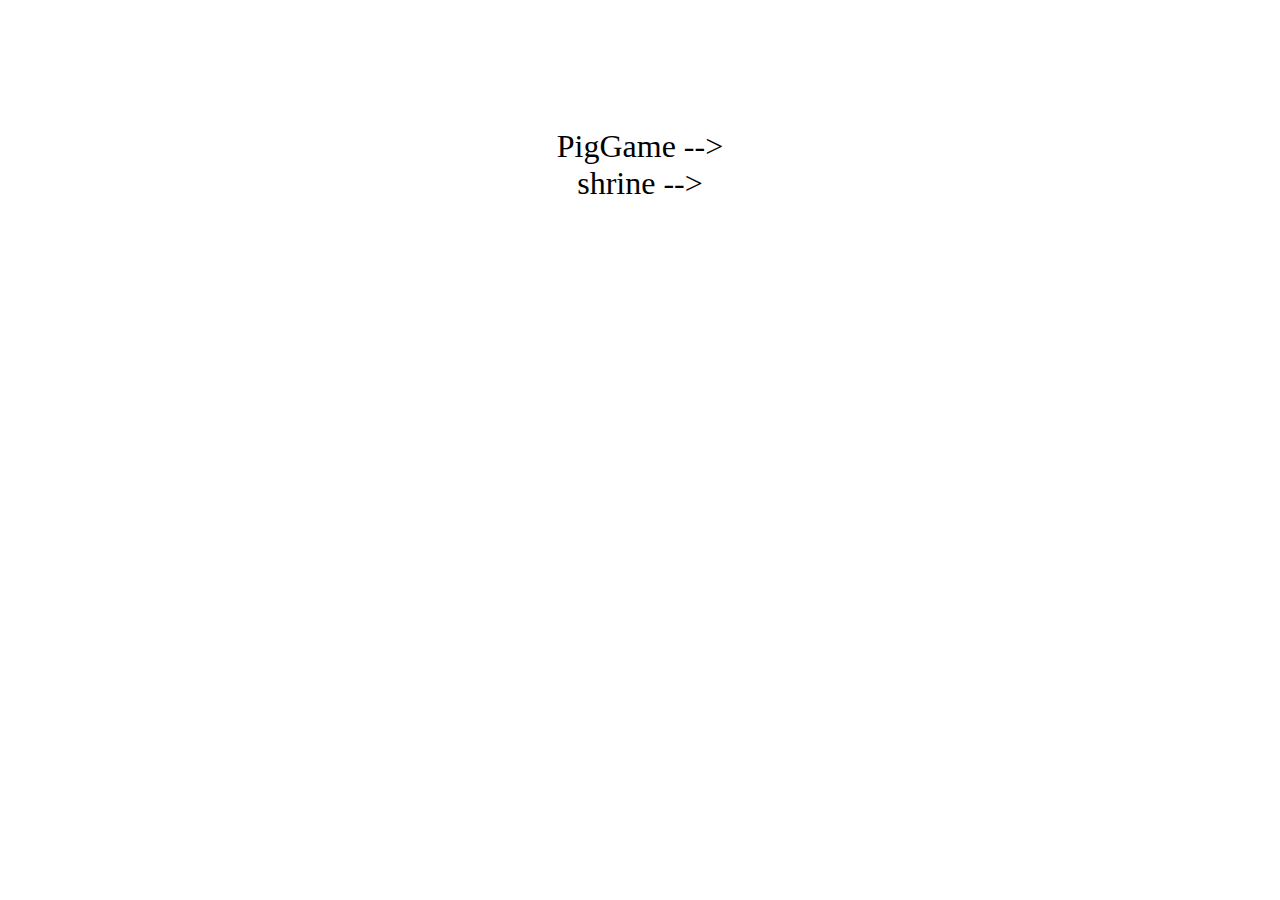
<file: index.html>
<!DOCTYPE html>
<html lang="en">
<head>
	<meta charset="UTF-8">
	<meta http-equiv="X-UA-Compatible" content="IE=edge">
	<meta name="viewport" content="width=device-width, initial-scale=1.0">
	<link rel="icon" href="assets/notingIcon.jpg" type="image/icon">
	<link rel="stylesheet" href="style.css">
	<title>Noting-Co</title>
</head>
<body>
	<div class="container">
		<li><a href="./pigGame"> PigGame --></a></li>
		<li><a href="./shrine"> shrine --></a></li>
	</div>
</body>
</html>
</file>
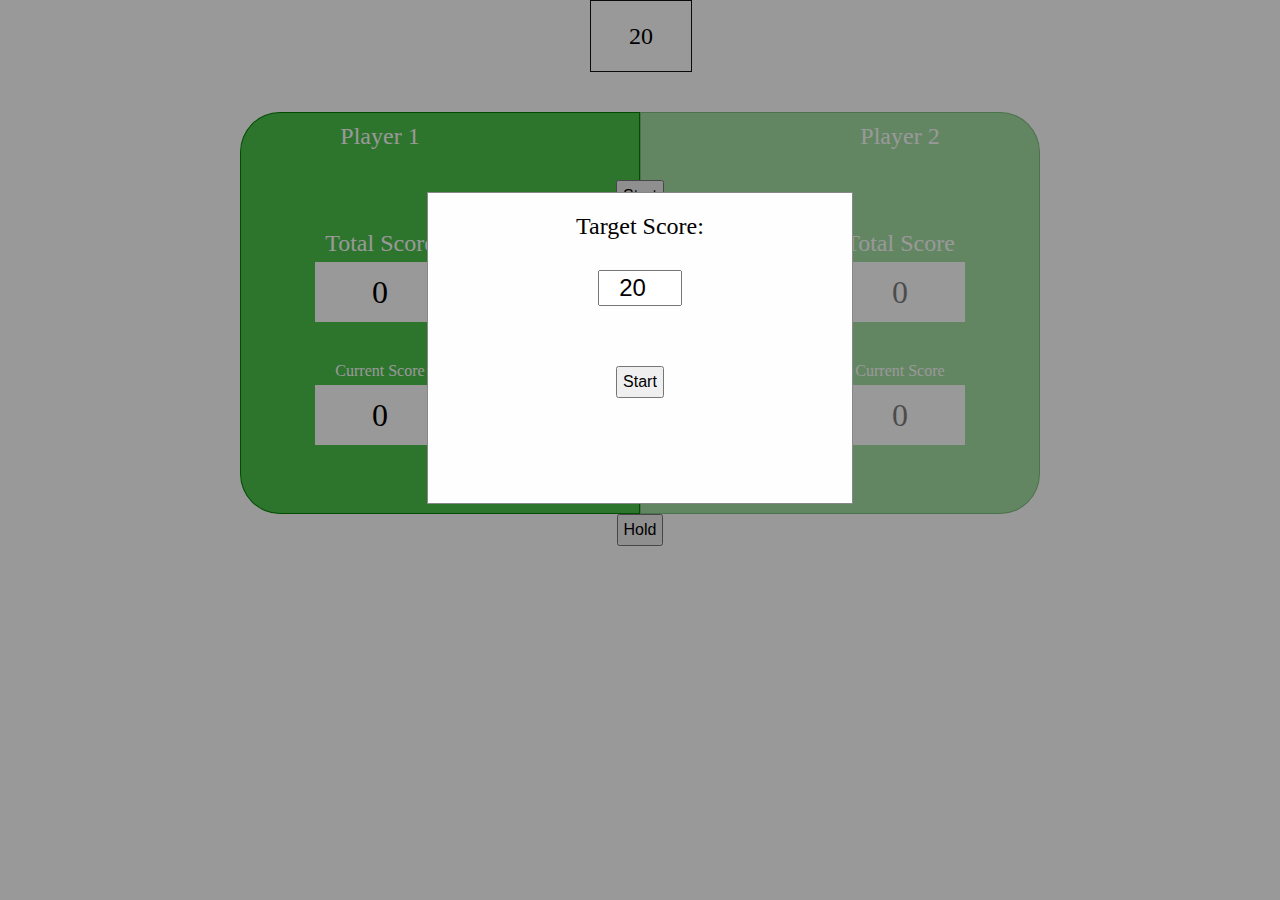
<file: pigGame/index.html>
<!DOCTYPE html>
<html lang="en">
<head>
    <meta charset="UTF-8">
    <!-- <meta http-equiv="X-UA-Compatible" content="IE=edge"> -->
    <meta name="viewport" content="width=device-width, initial-scale=1.0">
    <link rel="stylesheet" href="style.css">
    <link rel="stylesheet" href="modal.css">
    <title>Pig Game</title>
</head>
<body>
    <div class="target">
        <p id="target">20</p>
    </div>
    <main>
        <div class="wrapper wrapper-1">
            <p class="name">
                Player 1
            </p>
            <div class="total">
                <p>Total Score</p>
                <div class="score">
                    0
                </div>
            </div>
            <div class="current">
                <p>Current Score</p>
                <div class="score">0</div>
            </div>
        </div>
        <div class="wrapper wrapper-2 opacity">
            <p class="name">
                Player 2
            </p>
            <div class="total">
                <p>Total Score</p>
                <div class="score">
                    0
                </div>
            </div>
            <div class="current">
                <p>Current Score</p>
                <div class="score">0</div>
            </div>
        </div>
    </main>
    <div class="center">
        <button class="new">Start</button>

        <div class="cube">
            <div class="cube__face cube__face--1">1</div>
            <div class="cube__face cube__face--2">2</div>
            <div class="cube__face cube__face--3">3</div>
            <div class="cube__face cube__face--4">4</div>
            <div class="cube__face cube__face--5">5</div>
            <div class="cube__face cube__face--6">6</div>
        </div>

        <button class="roll" type="button" >Roll Dice</button>
        <button class="hold" type="button" >Hold</button>
    </div>

    <!-- Modal -->
    <div id="myModal" class="modal">
        <div class="modal-content">
          <span class="close">&times;</span>
          <p>Player1 Wins</p>
        </div>
    </div>

    <div id="targetModal" class="target-modal">
        <div class="modal-content target-modal-content">
          <label for="target-score">Target Score: </label>
          <input id="target-score" type="number" maxlength="4" value="20"/>
          <button class="target-button">Start</button>
        </div>
    </div>

    <script src="function.js"></script>
</body>
</html>
</file>
<file: style.css>
* {
    margin: 0;
    padding: 0;
}

body {
    height: 100%;
    width: 100%;
    text-align: center;
    
}

.container {
    margin: 10% auto;
}

body li {
    list-style: none;
}

body a {
    text-decoration: none;
    color: black;
    font-size: 2rem;
}
</file>
<file: pigGame/style.css>
* {
    margin: 0;
    padding: 0;
}

body {
    height: 100%;
    width: 100%;
    display: flex;
}

.target {
    z-index: 1;
    width: 100px;
    height: 70px;
    position: absolute;
    left: calc(50% - 50px);
    border: 1px solid #111;
    text-align: center;
}

.target p {
    font-size: 1.5rem;
    line-height: 70px;
}

main {
    margin:7rem auto;
    width: 800px;
    height: 400px;
    display: flex;
    flex-flow: row nowrap;
    justify-content: space-between;
    border-radius: 30%;
}

.wrapper {
    text-align: center;
    height: 100%;
    width: 50%;
    background-color: rgba(0, 167, 0, 0.7);
    color: white;
    border: 1px solid green;
}

.wrapper-1 {
    padding-right: 15%;
    border-radius: 10% 0 0 10%;
}

.wrapper-2 {
    padding-left: 15%;
    border-radius:0 10% 10% 0;
}

.opacity {
    opacity: 0.5;
}

.name {
    font-size: 1.5rem;
    margin: 10px 0 80px 0;
}

.total {
    margin: 40px auto;
}

.total p {
    font-size: 1.5rem;
}

.score {
    margin: 5px auto;
    display: block;
    font-size: 2rem;
    height: 60px;
    width: 130px;
    line-height: 60px;
    background-color: white;
    color: black;
}

.current p {
    font-size: 1rem;
}

.center {
    width: 100%;
    position: absolute;
    left: 0;
    right: 0;
    top: 20%;
    text-align: center;
}

.new {
    margin: 0 auto;
    display: block;
    font-size: 1rem;
    padding: 5px;
}

.roll {
    display: block;
    margin: 0 auto;
    margin-bottom: 10px;
    font-size: 1rem;
    padding: 5px;
}

.hold {
    display: block;
    margin: 0 auto;
    font-size: 1rem;
    padding: 5px;
}

.cube {
    margin: 70px auto 40px;
    height: 150px;
    width: 150px;
    transform-style: preserve-3d;
    transform: translateZ(-75px);
    transition: transform 1s;
}

.cube__face {
    position: absolute;
    width: 150px;
    height: 150px;
    border: 2px solid white;
    line-height: 150px;
    font-size: 40px;
    font-weight: bold;
    color: white;
    text-align: center;
}

.cube__face--1  { background: black;  opacity: 0.75;}
.cube__face--3  { background: black;   opacity: 0.75; }
.cube__face--2  {  background: black;   opacity: 0.75; }
.cube__face--4  {  background: black;   opacity: 0.75; }
.cube__face--5   {  background: black;   opacity: 0.75; }
.cube__face--6 {  background: black;  opacity: 0.75; }

.cube__face--1  { transform: rotateY(  0deg) translateZ(75px); }
.cube__face--2   { transform: rotateY(180deg) translateZ(75px); }
.cube__face--3  { transform: rotateY( 90deg) translateZ(75px); }
.cube__face--4   { transform: rotateY(-90deg) translateZ(75px); }
.cube__face--5   { transform: rotateX( 90deg) translateZ(75px); }
.cube__face--6 { transform: rotateX(-90deg) translateZ(75px); }


.cube.show-1  { transform: translateZ(-75px) rotateY(   0deg); }
.cube.show-2  { transform: translateZ(-75px) rotateY(-180deg); }
.cube.show-3  { transform: translateZ(-75px) rotateY( -90deg); }
.cube.show-4   { transform: translateZ(-75px) rotateY(  90deg); }
.cube.show-5   { transform: translateZ(-75px) rotateX( -90deg); }
.cube.show-6 { transform: translateZ(-75px) rotateX(  90deg); }


@media only screen and (max-width:750px) {
    .target {
        background-color: white;
        border: 1px solid white;
    }

    main {
        margin-top: 0;
        height: 300px;
    }
    
    .wrapper-1 {
        padding-right: 0;
        border-radius: 0;
    }
    
    .wrapper-2 {
        padding-left: 0;
        border-radius: 0;
    }
    
    .name {
        margin: 20px 0;
    }

    .total {
        margin: 10px auto;
    }

    .center {
        top: 320px;
    }

    .cube {
        margin: 20px auto 20px; 
    }
}
</file>
<file: pigGame/modal.css>
.modal {
    display: none;
    position: fixed; 
    z-index: 2;
    left: 0;
    top: 0;
    width: 100%;
    height: 100%; 
    overflow: auto;
    background-color: rgb(0,0,0);
    background-color: rgba(0,0,0,0.4); 
  }
  
  .modal-content {
    background-color: #fefefe;
    margin: 15% auto;
    padding: 20px;
    border: 1px solid #888;
    width: 30%;
    min-width: 250px;
    height: 30%;
    text-align: center;
  }

  .modal-content p{
    line-height: 12rem;
    font-size: 2rem;
  }
  
  .close {
    color: #aaa;
    float: right;
    font-size: 28px;
    font-weight: bold;
  }
  
  .close:hover,
  .close:focus {
    color: black;
    text-decoration: none;
    cursor: pointer;
  }

   /* Target Input */
   .target-modal {
    display: block;
    font-size: 1.5rem;
    position: fixed; 
    z-index: 2;
    left: 0;
    top: 0;
    width: 100%;
    height: 100%; 
    overflow: auto;
    background-color: rgb(0,0,0);
    background-color: rgba(0,0,0,0.4); 
  }

  .target-modal-content {
    display: flex;
    flex-flow: column nowrap;
  }

  .target-modal input {
    height: 2rem;
    width: 80px;
    text-align: center;
    font-size: 1.5rem;
    margin: 30px auto;
  }

  .target-modal button {
    margin: 30px auto;
    font-size: 1rem;
    padding: 5px;
  }

  @media only screen and (max-width:750px) {
    .modal-content {
      margin:40% auto;
      padding: 10px;
      border: 1px solid #888;
      width: 30%;
      height: 20%;
      text-align: center;
    }

    .modal-content p{
      line-height: 7rem;
      font-size: 1.5rem;
    }

    .target-modal input {
      height: 2rem;
      width: 80px;
      text-align: center;
      font-size: 1.5rem;
      margin: 10px auto;
    }
  
    .target-modal button {
      margin: 10px auto;
      font-size: 1rem;
      padding: 5px;
    }
  }
</file>
